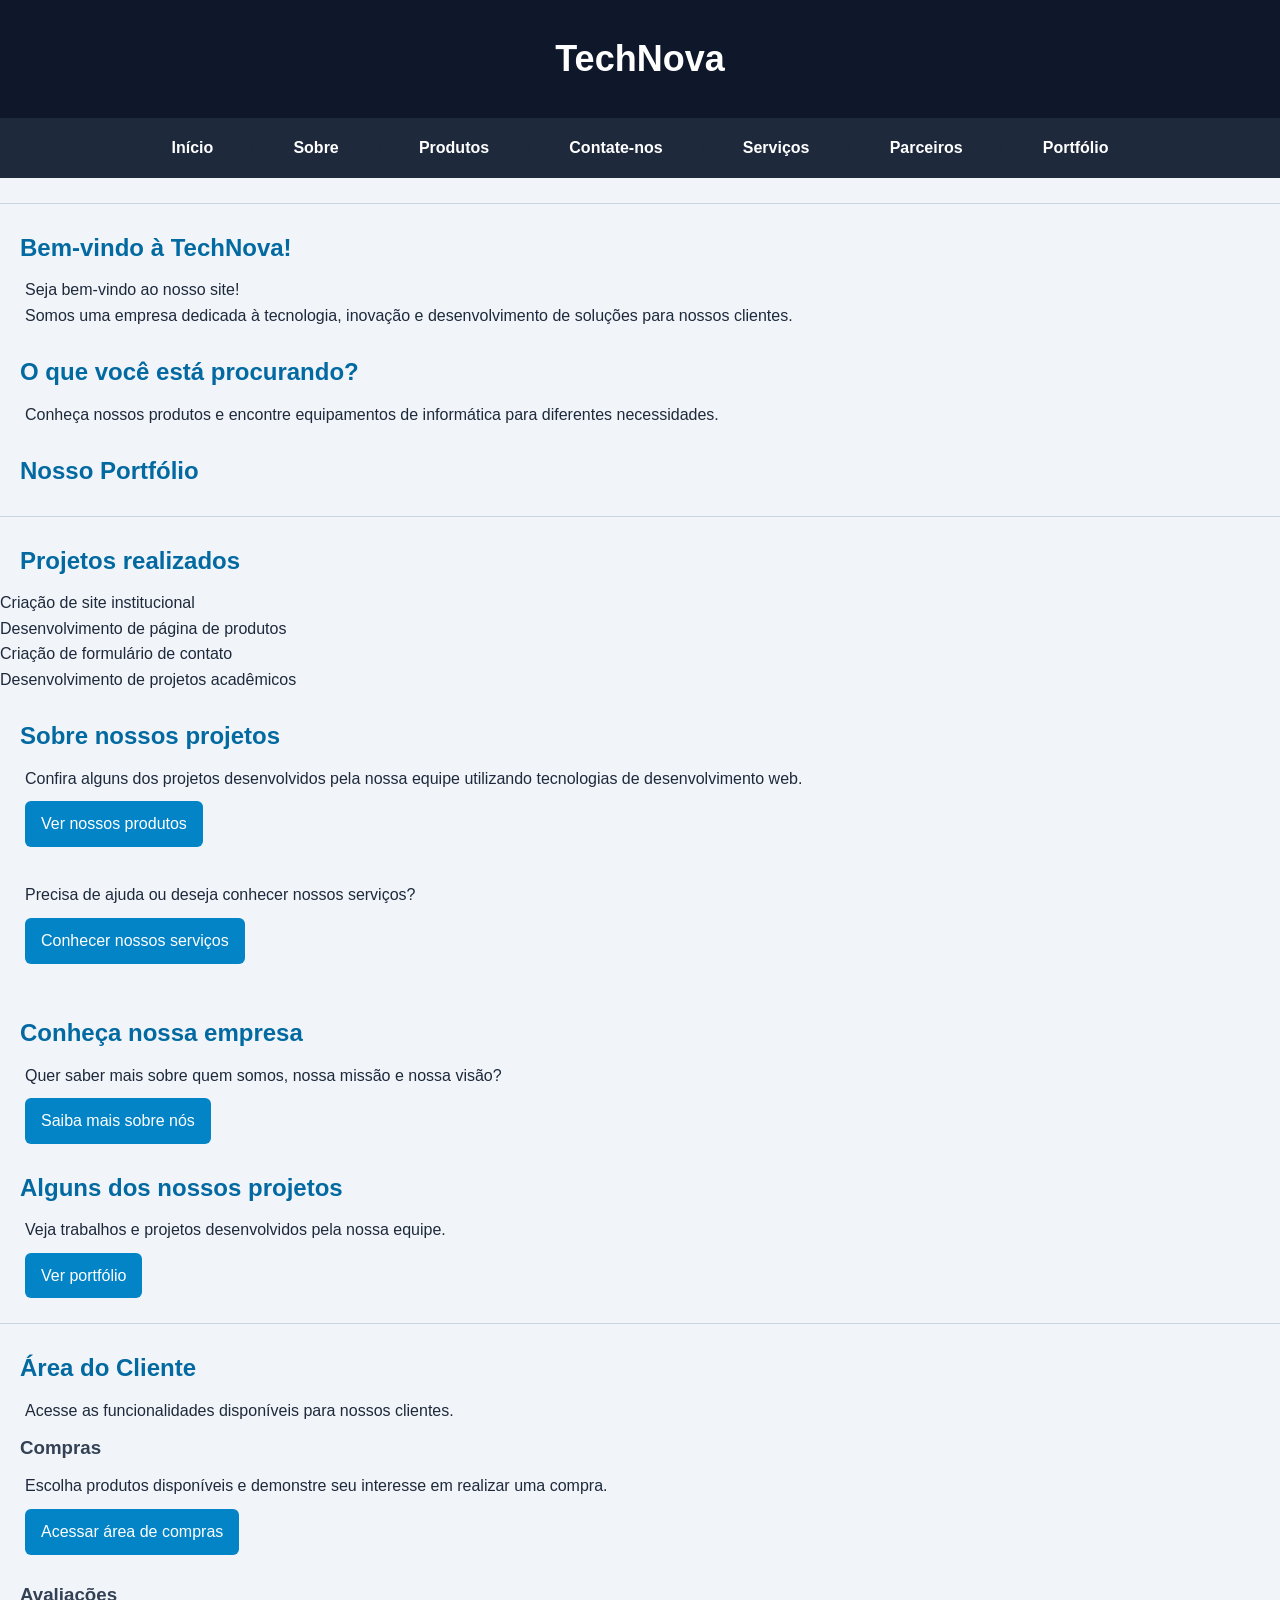
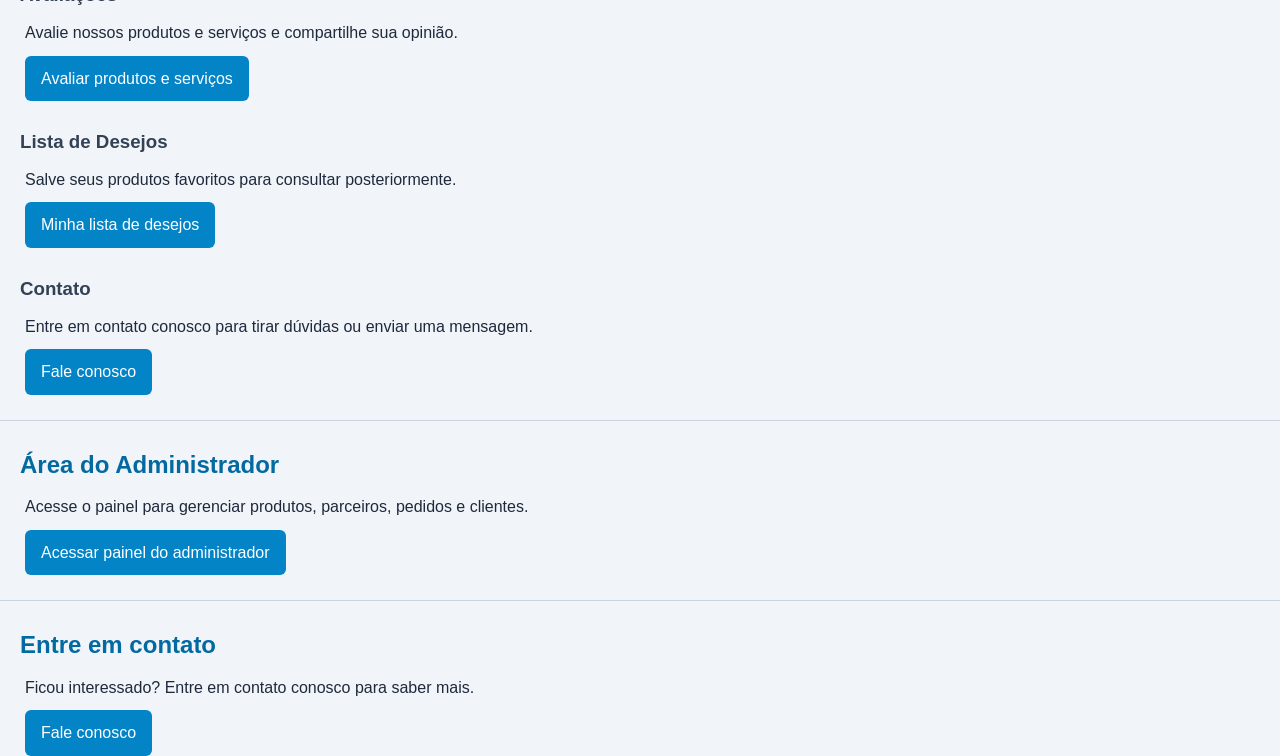
<file: index.html>
<!DOCTYPE html>
<html lang="pt-BR">

<head>
    <meta charset="UTF-8">
    <meta name="viewport" content="width=device-width, initial-scale=1.0">
    <title>TechNova</title>
<link rel="stylesheet" href="style.css">
     <style>
    body {
    font-family: Arial, sans-serif;
    background-color: #f1f5f9;
    color: #1e293b;
    margin: 0;
    line-height: 1.6;
}

h1 {
    background-color: #0f172a;
    color: white;
    text-align: center;
    padding: 30px;
    margin: 0;
    font-size: 36px;
}

nav {
    background-color: #1e293b;
    text-align: center;
    padding: 18px;
}

nav a {
    color: white;
    text-decoration: none;
    margin: 8px;
    font-weight: bold;
}

nav a:hover {
    color: #38bdf8;
}

h2 {
    color: #0369a1;
    margin: 25px 20px 10px;
}

h3 {
    color: #334155;
    margin-left: 20px;
}

p {
    margin: 10px 25px;
}

body > a {
    display: inline-block;
    background-color: #0284c7;
    color: white;
    text-decoration: none;
    padding: 10px 16px;
    margin-left: 25px;
    border-radius: 6px;
}

body > a:hover {
    background-color: #075985;
}


hr {
    border: none;
    border-top: 1px solid #cbd5e1;
    margin: 25px 0;
}
</style>
</head>

<body>

    <h1>TechNova</h1>

    <nav>
        <a href="index.html">Início</a> |
        <a href="sobre.html">Sobre</a> |
        <a href="produtos.html">Produtos</a> |
        <a href="contate-nos.html">Contate-nos</a> |
        <a href="serviços.html">Serviços</a> |
        <a href="parceiros.html">Parceiros</a> |
        <a href="portfólio.html">Portfólio</a>
    </nav>

    <hr>

    <h2>Bem-vindo à TechNova!</h2>

    <p>
        Seja bem-vindo ao nosso site!<br>
        Somos uma empresa dedicada à tecnologia, inovação e desenvolvimento
        de soluções para nossos clientes.
    </p>

    <h2>O que você está procurando?</h2>

    <p>
        Conheça nossos produtos e encontre equipamentos de informática
        para diferentes necessidades.
    </p>
<!DOCTYPE html>
<html lang="pt-BR">
<head>
    <meta charset="UTF-8">
    <meta name="viewport" content="width=device-width, initial-scale=1.0">
    <title>Portfólio</title>
</head>
<body>

    <h2>Nosso Portfólio</h2>


    <hr>

    <h2>Projetos realizados</h2>

    <ol>
        <li>Criação de site institucional</li>
        <li>Desenvolvimento de página de produtos</li>
        <li>Criação de formulário de contato</li>
        <li>Desenvolvimento de projetos acadêmicos</li>
    </ol>

    <h2>Sobre nossos projetos</h2>

    <p>Confira alguns dos projetos desenvolvidos pela nossa equipe utilizando tecnologias de desenvolvimento web.</p>

</body>
</html>
    <a href="produtos.html">Ver nossos produtos</a>

    <br><br>

    <p>
        Precisa de ajuda ou deseja conhecer nossos serviços?
    </p>

    <a href="serviços.html">Conhecer nossos serviços</a>

    <br><br>

    <h2>Conheça nossa empresa</h2>

    <p>
        Quer saber mais sobre quem somos, nossa missão e nossa visão?
    </p>

    <a href="sobre.html">Saiba mais sobre nós</a>

    <h2>Alguns dos nossos projetos</h2>

    <p>
        Veja trabalhos e projetos desenvolvidos pela nossa equipe.
    </p>

    <a href="portfólio.html">Ver portfólio</a>

    <hr>

    <h2>Área do Cliente</h2>

    <p>
        Acesse as funcionalidades disponíveis para nossos clientes.
    </p>

    <h3> Compras</h3>

    <p>
        Escolha produtos disponíveis e demonstre seu interesse em realizar
        uma compra.
    </p>

    <a href="compras.html">Acessar área de compras</a>

    <br><br>

    <h3> Avaliações</h3>

    <p>
        Avalie nossos produtos e serviços e compartilhe sua opinião.
    </p>

    <a href="avaliacoes.html">Avaliar produtos e serviços</a>

    <br><br>

    <h3> Lista de Desejos</h3>

    <p>
        Salve seus produtos favoritos para consultar posteriormente.
    </p>

    <a href="lista-desejos.html">Minha lista de desejos</a>

    <br><br>

    <h3> Contato</h3>

    <p>
        Entre em contato conosco para tirar dúvidas ou enviar uma mensagem.
    </p>

    <a href="contate-nos.html">Fale conosco</a>

    <hr>

    <h2>Área do Administrador</h2>

    <p>
        Acesse o painel para gerenciar produtos, parceiros, pedidos e clientes.
    </p>

    <a href="admin.html">Acessar painel do administrador</a>

    <hr>

    <h2>Entre em contato</h2>

    <p>
        Ficou interessado? Entre em contato conosco para saber mais.
    </p>

    <a href="contate-nos.html">Fale conosco</a>
    
       
</body>

</html>
</file>
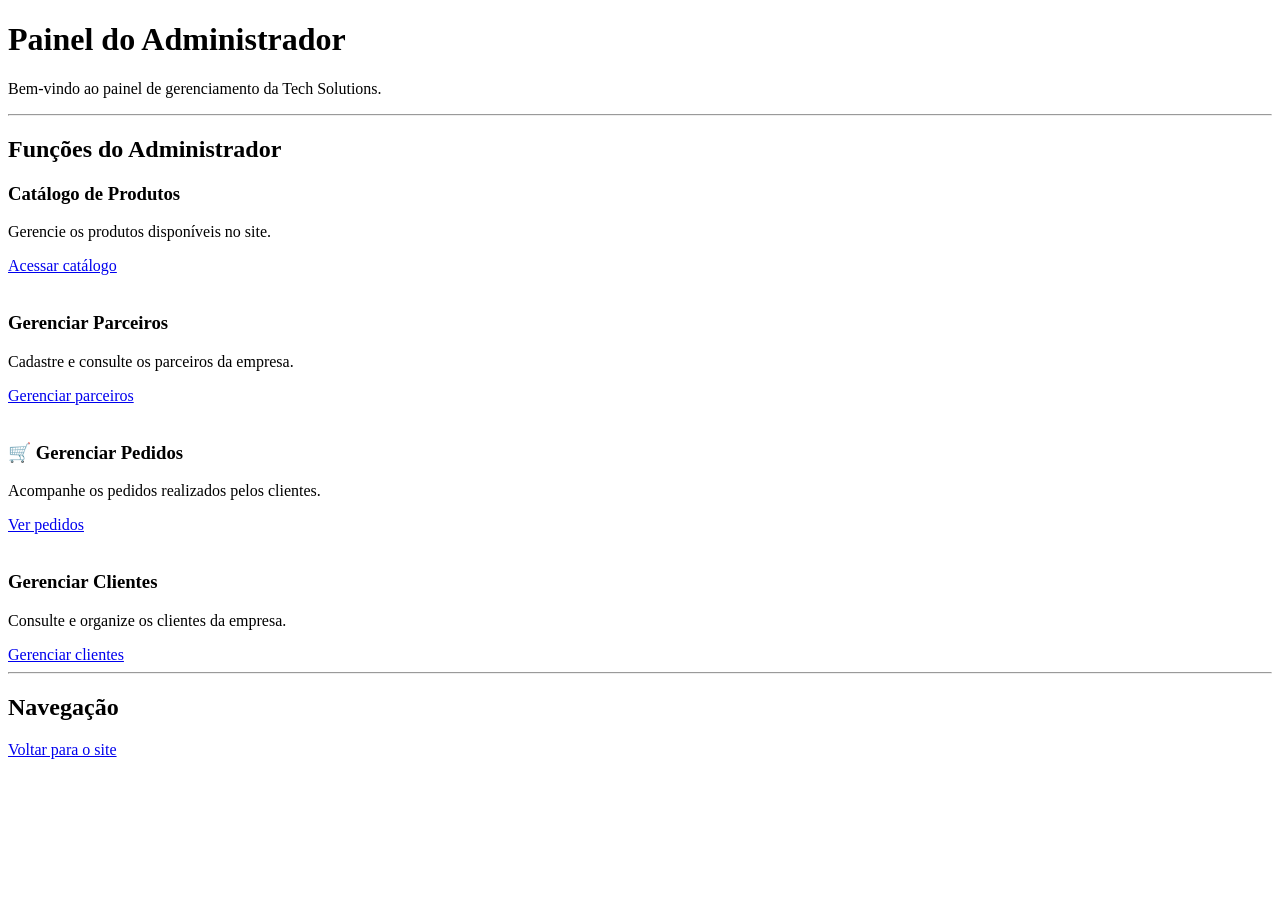
<file: admin.html>
<!DOCTYPE html>
<html lang="pt-BR">

<head>
    <meta charset="UTF-8">
    <meta name="viewport" content="width=device-width, initial-scale=1.0">
    <title>Painel do Administrador</title>
</head>

<body>

    <h1>Painel do Administrador</h1>

    <p>Bem-vindo ao painel de gerenciamento da Tech Solutions.</p>

    <hr>

    <h2>Funções do Administrador</h2>

    <h3> Catálogo de Produtos</h3>
    <p>Gerencie os produtos disponíveis no site.</p>
    <a href="catalogo.html">Acessar catálogo</a>

    <br><br>

    <h3> Gerenciar Parceiros</h3>
    <p>Cadastre e consulte os parceiros da empresa.</p>
    <a href="parceiros-admin.html">Gerenciar parceiros</a>

    <br><br>

    <h3>🛒 Gerenciar Pedidos</h3>
    <p>Acompanhe os pedidos realizados pelos clientes.</p>
    <a href="pedidos.html">Ver pedidos</a>

    <br><br>

    <h3>Gerenciar Clientes</h3>
    <p>Consulte e organize os clientes da empresa.</p>
    <a href="clientes.html">Gerenciar clientes</a>

    <hr>

    <h2>Navegação</h2>

    <a href="index.html">Voltar para o site</a>

</body>

</html>
</file>
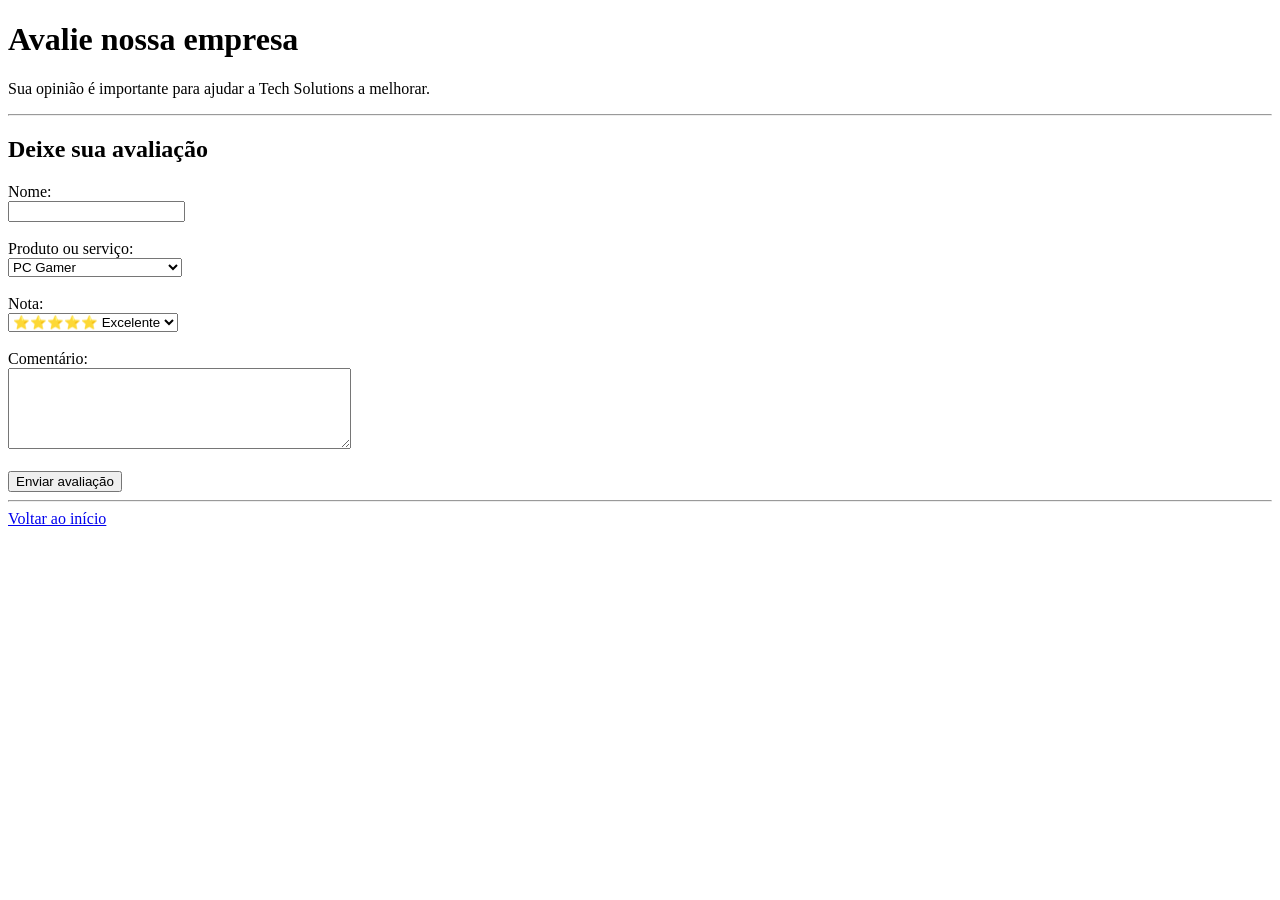
<file: avaliacoes.html>
<!DOCTYPE html>
<html lang="pt-BR">

<head>
    <meta charset="UTF-8">
    <meta name="viewport" content="width=device-width, initial-scale=1.0">
    <title>Avaliações</title>
</head>

<body>

    <h1>Avalie nossa empresa</h1>

    <p>
        Sua opinião é importante para ajudar a Tech Solutions a melhorar.
    </p>

    <hr>

    <h2>Deixe sua avaliação</h2>

    <form>

        <label for="nome">Nome:</label><br>
        <input type="text" id="nome" name="nome">

        <br><br>

        <label for="produto">Produto ou serviço:</label><br>

        <select id="produto" name="produto">

            <option value="pc">PC Gamer</option>
            <option value="notebook">Notebook</option>
            <option value="headset">Headset Gamer</option>
            <option value="site">Desenvolvimento de sites</option>
            <option value="suporte">Suporte técnico</option>

        </select>

        <br><br>

        <label for="nota">Nota:</label><br>

        <select id="nota" name="nota">

            <option value="5">⭐⭐⭐⭐⭐ Excelente</option>
            <option value="4">⭐⭐⭐⭐ Muito bom</option>
            <option value="3">⭐⭐⭐ Bom</option>
            <option value="2">⭐⭐ Regular</option>
            <option value="1">⭐ Ruim</option>

        </select>

        <br><br>

        <label for="comentario">Comentário:</label><br>

        <textarea id="comentario" name="comentario" rows="5" cols="40"></textarea>

        <br><br>

        <input type="submit" value="Enviar avaliação">

    </form>

    <hr>

    <a href="index.html">Voltar ao início</a>

</body>

</html>
</file>
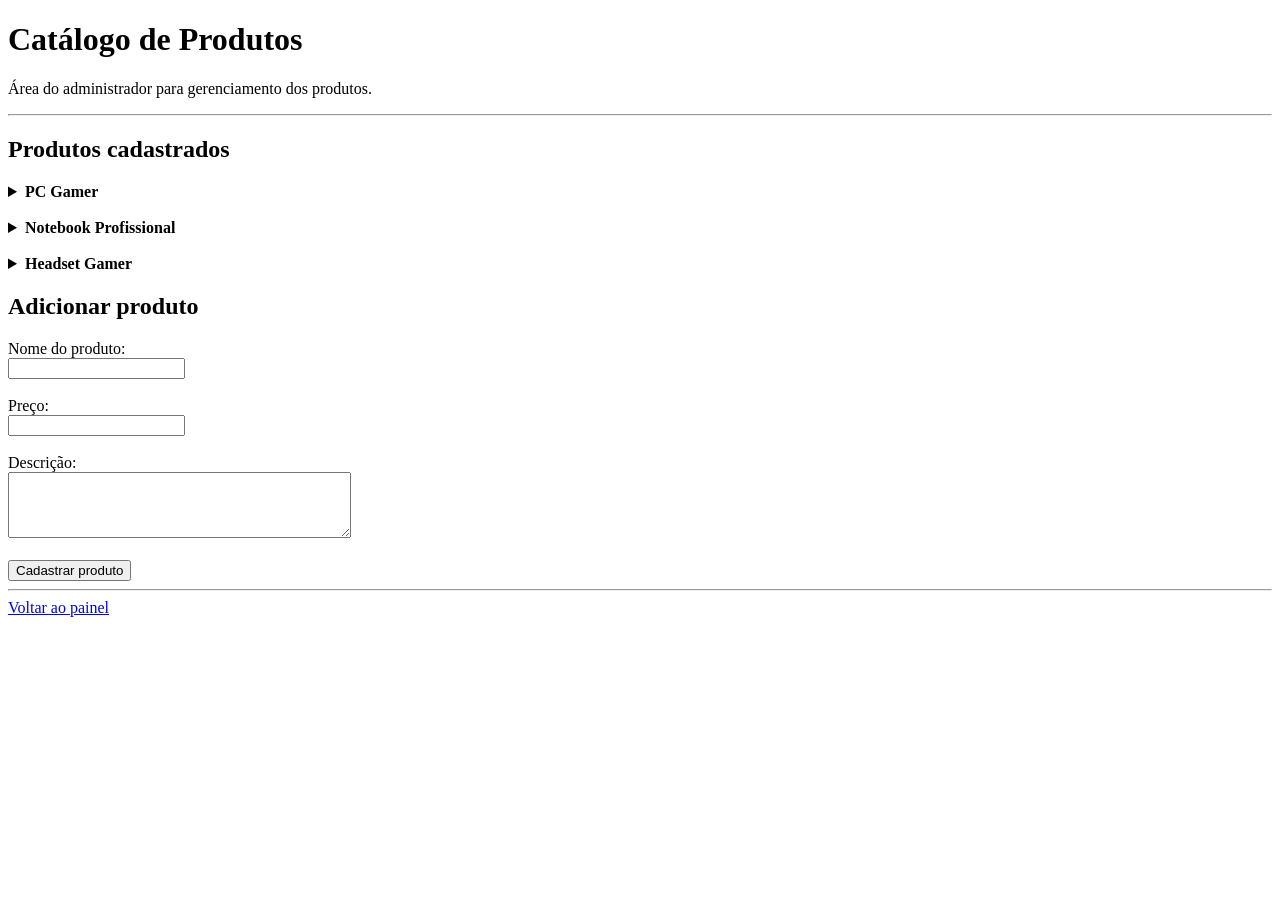
<file: catalogo.html>
<!DOCTYPE html>
<html lang="pt-BR">

<head>
    <meta charset="UTF-8">
    <meta name="viewport" content="width=device-width, initial-scale=1.0">
    <title>Catálogo de Produtos</title>
</head>

<body>

    <h1>Catálogo de Produtos</h1>

    <p>Área do administrador para gerenciamento dos produtos.</p>

    <hr>

    <h2>Produtos cadastrados</h2>

    <details>
        <summary><strong>PC Gamer</strong></summary>

        <p>Computador de alto desempenho para jogos e programas pesados.</p>

        <ul>
            <li>Ryzen 5</li>
            <li>16 GB de RAM</li>
            <li>512 GB SSD</li>
        </ul>

        <p><strong>Preço: R$ 3.999,00</strong></p>

        <button>Editar</button>
        <button>Remover</button>
    </details>

    <br>

    <details>
        <summary><strong>Notebook Profissional</strong></summary>

        <p>Notebook para estudos, trabalho e atividades profissionais.</p>

        <ul>
            <li>Intel Core i5</li>
            <li>8 GB de RAM</li>
            <li>512 GB SSD</li>
        </ul>

        <p><strong>Preço: R$ 2.999,00</strong></p>

        <button>Editar</button>
        <button>Remover</button>
    </details>

    <br>

    <details>
        <summary><strong>Headset Gamer</strong></summary>

        <p>Headset com microfone para jogos e chamadas.</p>

        <p><strong>Preço: R$ 149,90</strong></p>

        <button>Editar</button>
        <button>Remover</button>
    </details>

    <h2>Adicionar produto</h2>

    <form>

        <label for="produto">Nome do produto:</label><br>
        <input type="text" id="produto" name="produto">
        <br><br>

        <label for="preco">Preço:</label><br>
        <input type="number" id="preco" name="preco">
        <br><br>

        <label for="descricao">Descrição:</label><br>
        <textarea id="descricao" name="descricao" rows="4" cols="40"></textarea>
        <br><br>

        <input type="submit" value="Cadastrar produto">

    </form>

    <hr>

    <a href="admin.html">Voltar ao painel</a>

</body>

</html>
</file>
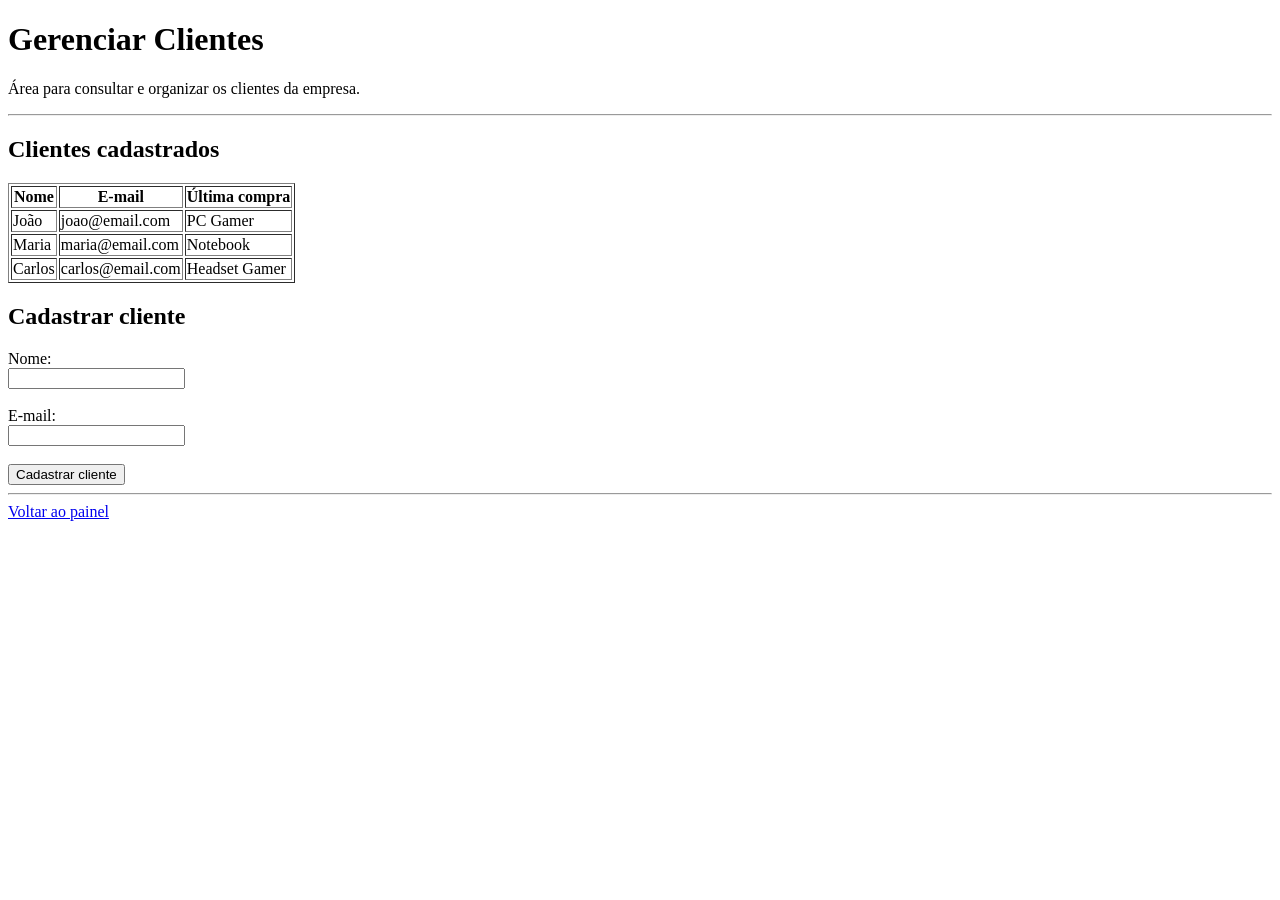
<file: clientes.html>
<!DOCTYPE html>
<html lang="pt-BR">

<head>
    <meta charset="UTF-8">
    <meta name="viewport" content="width=device-width, initial-scale=1.0">
    <title>Gerenciar Clientes</title>
</head>

<body>

    <h1>Gerenciar Clientes</h1>

    <p>Área para consultar e organizar os clientes da empresa.</p>

    <hr>

    <h2>Clientes cadastrados</h2>

    <table border="1">

        <tr>
            <th>Nome</th>
            <th>E-mail</th>
            <th>Última compra</th>
        </tr>

        <tr>
            <td>João</td>
            <td>joao@email.com</td>
            <td>PC Gamer</td>
        </tr>

        <tr>
            <td>Maria</td>
            <td>maria@email.com</td>
            <td>Notebook</td>
        </tr>

        <tr>
            <td>Carlos</td>
            <td>carlos@email.com</td>
            <td>Headset Gamer</td>
        </tr>

    </table>

    <h2>Cadastrar cliente</h2>

    <form>

        <label for="nome">Nome:</label><br>
        <input type="text" id="nome" name="nome">
        <br><br>

        <label for="email">E-mail:</label><br>
        <input type="email" id="email" name="email">
        <br><br>

        <input type="submit" value="Cadastrar cliente">

    </form>

    <hr>

    <a href="admin.html">Voltar ao painel</a>

</body>

</html>
</file>
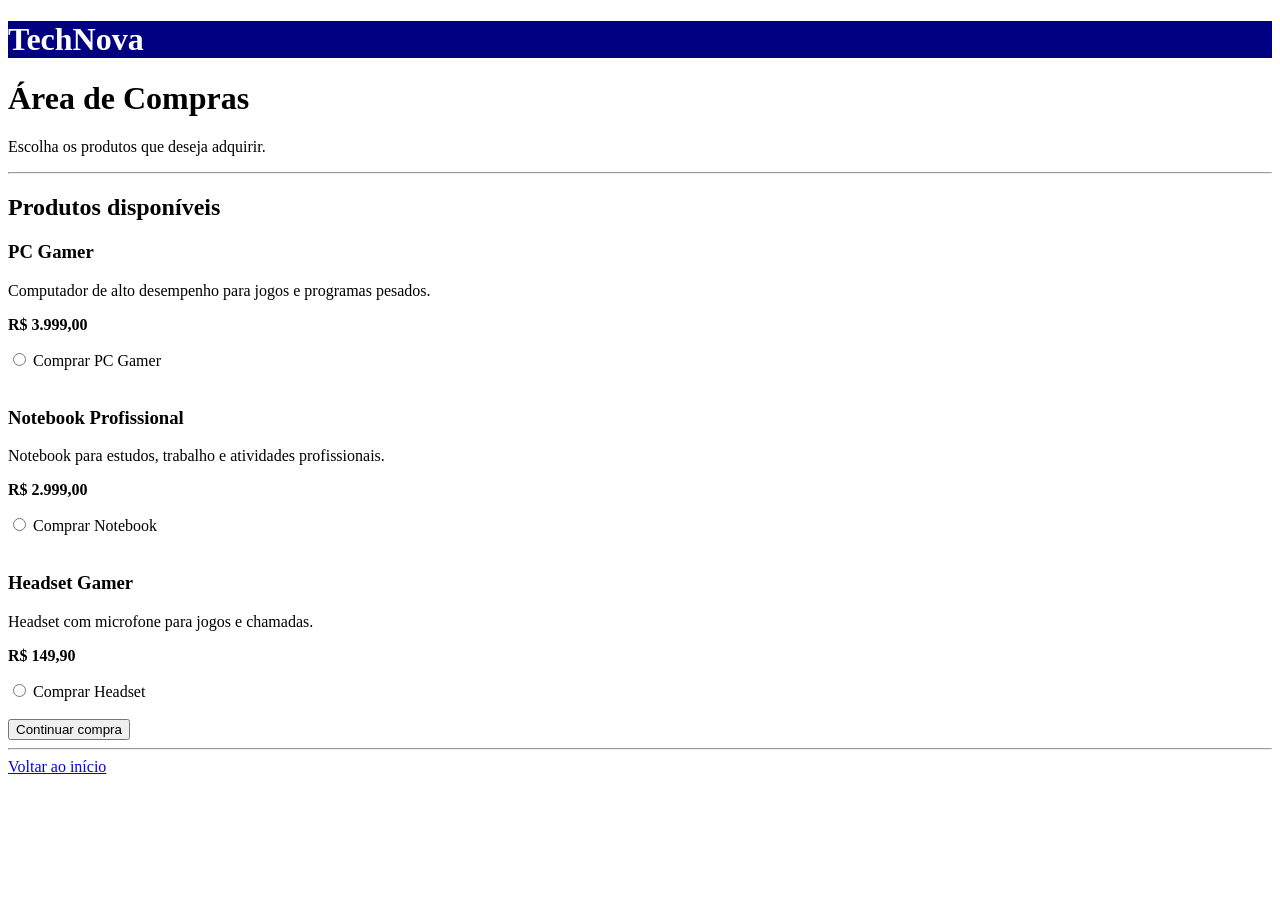
<file: compras.html>
<!DOCTYPE html>
<html lang="pt-BR">

<head>
    <meta charset="UTF-8">
    <meta name="viewport" content="width=device-width, initial-scale=1.0">
    <title>Compras</title><h1 style="background-color: navy; color: white;">
    TechNova
</h1>
</head>

<body>

    <h1>Área de Compras</h1>

    <p>Escolha os produtos que deseja adquirir.</p>

    <hr>

    <h2>Produtos disponíveis</h2>

    <form>

        <h3>PC Gamer</h3>

        <p>
            Computador de alto desempenho para jogos e programas pesados.
        </p>

        <p><strong>R$ 3.999,00</strong></p>

        <input type="radio" id="pc" name="produto" value="pc">
        <label for="pc">Comprar PC Gamer</label>

        <br><br>

        <h3>Notebook Profissional</h3>

        <p>
            Notebook para estudos, trabalho e atividades profissionais.
        </p>

        <p><strong>R$ 2.999,00</strong></p>

        <input type="radio" id="notebook" name="produto" value="notebook">
        <label for="notebook">Comprar Notebook</label>

        <br><br>

        <h3>Headset Gamer</h3>

        <p>
            Headset com microfone para jogos e chamadas.
        </p>

        <p><strong>R$ 149,90</strong></p>

        <input type="radio" id="headset" name="produto" value="headset">
        <label for="headset">Comprar Headset</label>

        <br><br>

        <input type="submit" value="Continuar compra">

    </form>

    <hr>

    <a href="index.html">Voltar ao início</a>

</body>

</html>
</file>
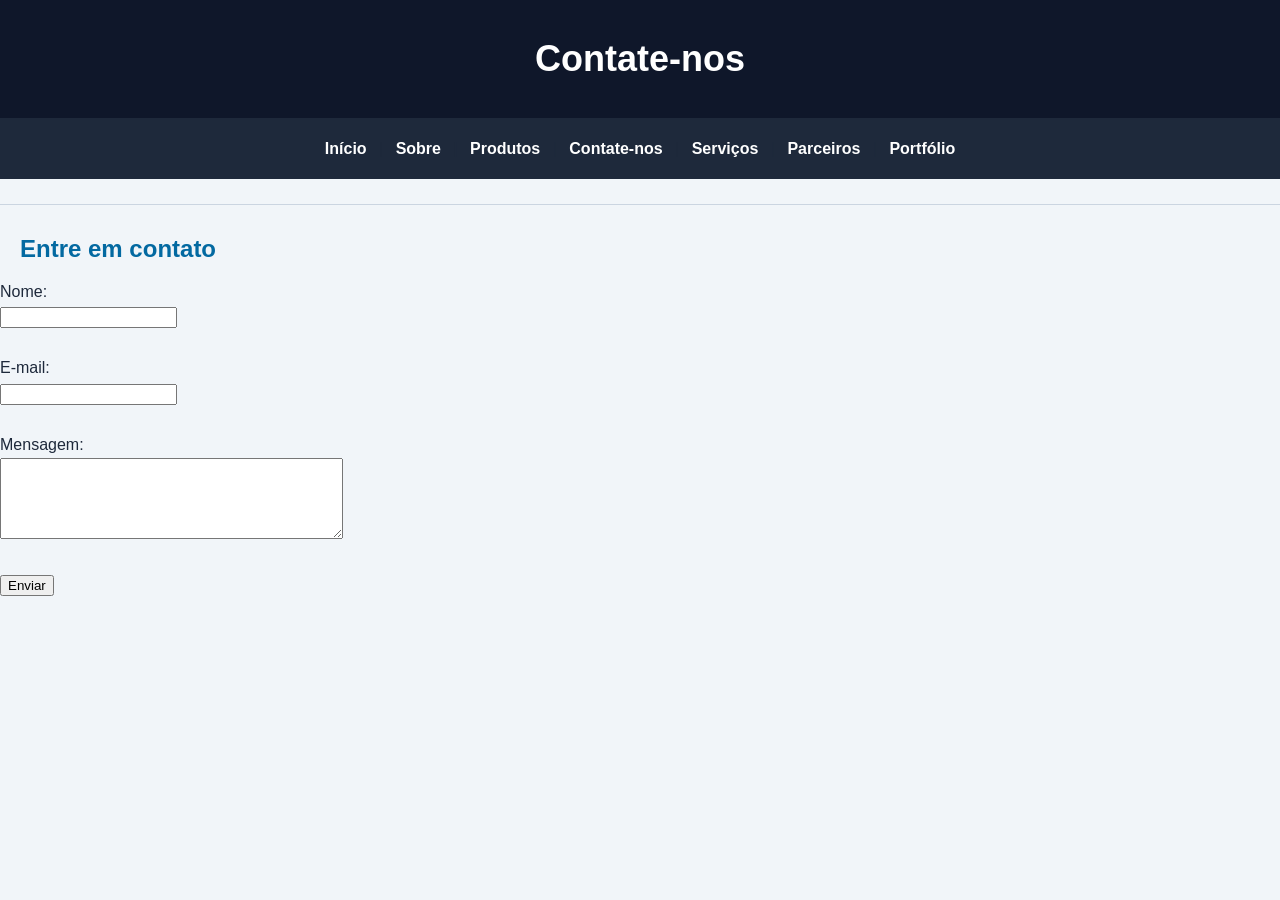
<file: contate-nos.html>
<!DOCTYPE html>
<html lang="pt-BR">
<head>
    <meta charset="UTF-8">
    <meta name="viewport" content="width=device-width, initial-scale=1.0">
    <title>Contate-nos</title>
       <style>
    body {
    font-family: Arial, sans-serif;
    background-color: #f1f5f9;
    color: #1e293b;
    margin: 0;
    line-height: 1.6;
}

h1 {
    background-color: #0f172a;
    color: white;
    text-align: center;
    padding: 30px;
    margin: 0;
    font-size: 36px;
}

nav {
    background-color: #1e293b;
    text-align: center;
    padding: 18px;
}

nav a {
    color: white;
    text-decoration: none;
    margin: 8px;
    font-weight: bold;
}

nav a:hover {
    color: #38bdf8;
}

h2 {
    color: #0369a1;
    margin: 25px 20px 10px;
}

h3 {
    color: #334155;
    margin-left: 20px;
}

p {
    margin: 10px 25px;
}

body > a {
    display: inline-block;
    background-color: #0284c7;
    color: white;
    text-decoration: none;
    padding: 10px 16px;
    margin-left: 25px;
    border-radius: 6px;
}

body > a:hover {
    background-color: #075985;
}


hr {
    border: none;
    border-top: 1px solid #cbd5e1;
    margin: 25px 0;
}
</style>
</head>
<body>

    <h1>Contate-nos</h1>

    <nav>
        <a href="index.html">Início</a> |
        <a href="sobre.html">Sobre</a> |
        <a href="produtos.html">Produtos</a> |
        <a href="contate-nos.html">Contate-nos</a> |
        <a href="serviços.html">Serviços</a> |
        <a href="parceiros.html">Parceiros</a> |
        <a href="portfólio.html">Portfólio</a>
    </nav>

    <hr>

    <h2>Entre em contato</h2>

    <form>
        <label for="nome">Nome:</label><br>
        <input type="text" id="nome" name="nome"><br><br>

        <label for="email">E-mail:</label><br>
        <input type="email" id="email" name="email"><br><br>

        <label for="mensagem">Mensagem:</label><br>
        <textarea id="mensagem" name="mensagem" rows="5" cols="40"></textarea><br><br>

        <input type="submit" value="Enviar">
    </form>

</body>
</html>
</file>
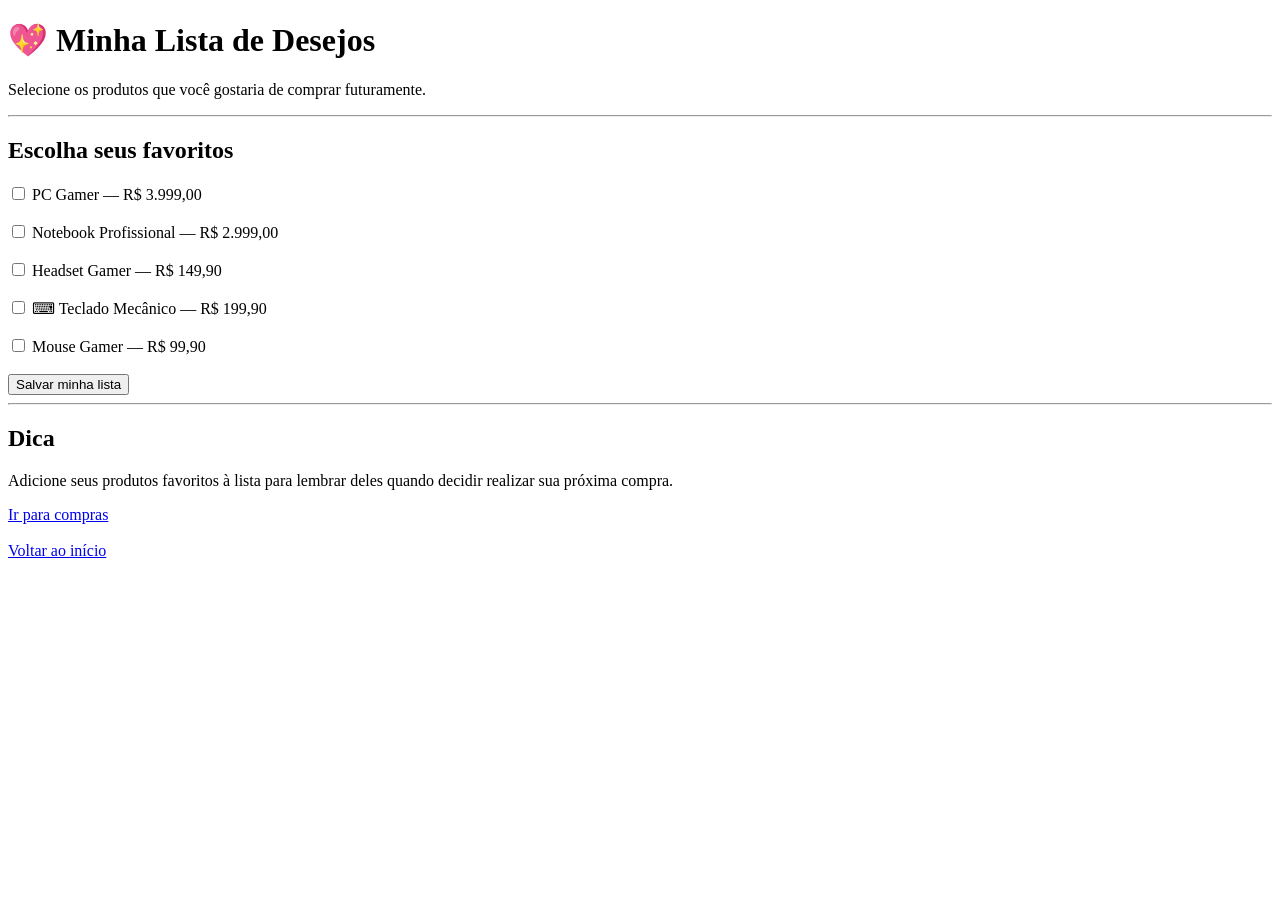
<file: lista-desejos.html>
<!DOCTYPE html>
<html lang="pt-BR">

<head>
    <meta charset="UTF-8">
    <meta name="viewport" content="width=device-width, initial-scale=1.0">
    <title>Lista de Desejos</title>
</head>

<body>

    <h1>💖 Minha Lista de Desejos</h1>

    <p>
        Selecione os produtos que você gostaria de comprar futuramente.
    </p>

    <hr>

    <h2>Escolha seus favoritos</h2>

    <form>

        <input type="checkbox" id="pc" name="produto" value="pc">
        <label for="pc"> PC Gamer — R$ 3.999,00</label>

        <br><br>

        <input type="checkbox" id="notebook" name="produto" value="notebook">
        <label for="notebook"> Notebook Profissional — R$ 2.999,00</label>

        <br><br>

        <input type="checkbox" id="headset" name="produto" value="headset">
        <label for="headset"> Headset Gamer — R$ 149,90</label>

        <br><br>

        <input type="checkbox" id="teclado" name="produto" value="teclado">
        <label for="teclado">⌨ Teclado Mecânico — R$ 199,90</label>

        <br><br>

        <input type="checkbox" id="mouse" name="produto" value="mouse">
        <label for="mouse"> Mouse Gamer — R$ 99,90</label>

        <br><br>

        <input type="submit" value="Salvar minha lista">

    </form>

    <hr>

    <h2> Dica</h2>

    <p>
        Adicione seus produtos favoritos à lista para lembrar deles
        quando decidir realizar sua próxima compra.
    </p>

    <a href="compras.html"> Ir para compras</a>

    <br><br>

    <a href="index.html">Voltar ao início</a>

</body>

</html>
</file>
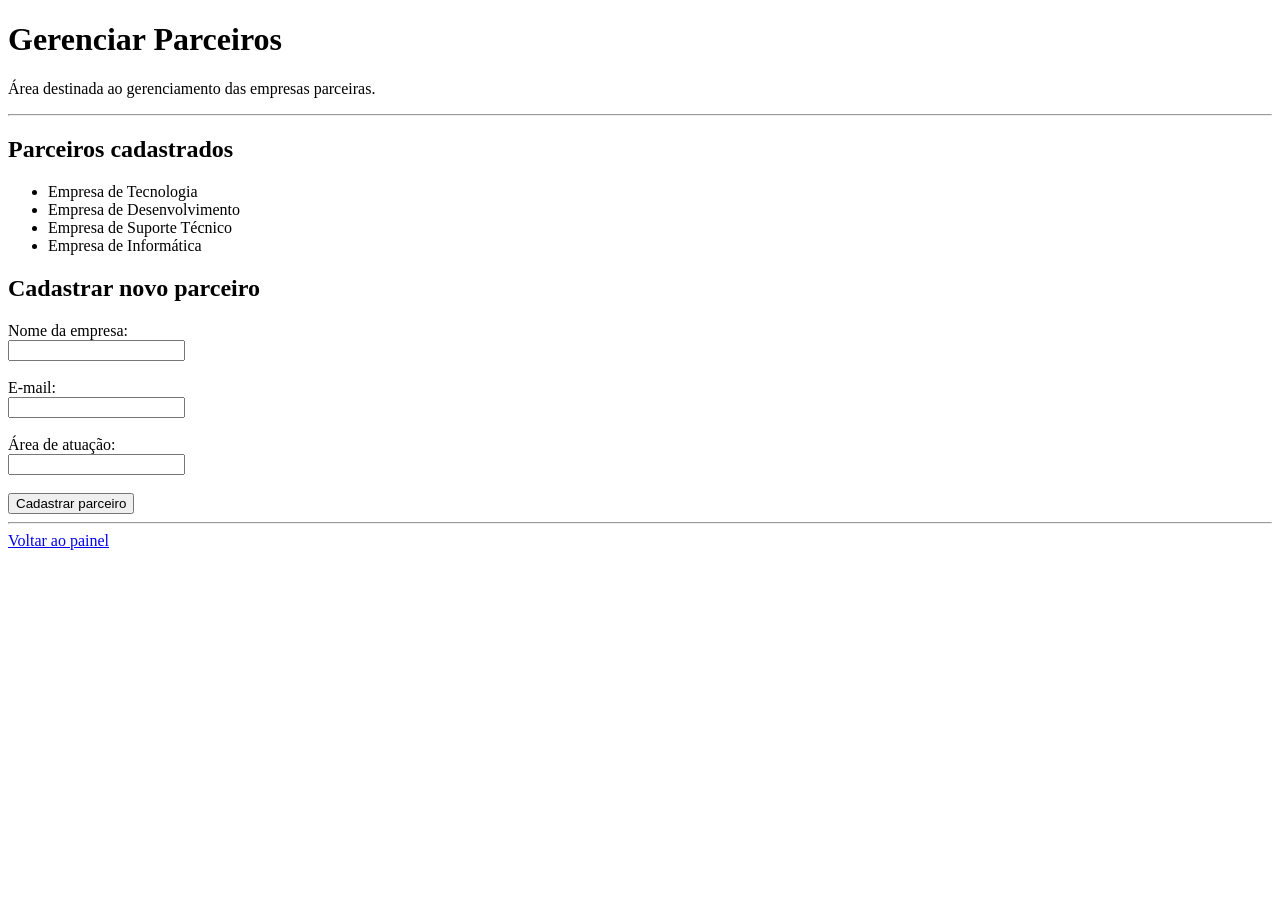
<file: parceiros-admin.html>
<!DOCTYPE html>
<html lang="pt-BR">

<head>
    <meta charset="UTF-8">
    <meta name="viewport" content="width=device-width, initial-scale=1.0">
    <title>Gerenciar Parceiros</title>
</head>

<body>

    <h1>Gerenciar Parceiros</h1>

    <p>Área destinada ao gerenciamento das empresas parceiras.</p>

    <hr>

    <h2>Parceiros cadastrados</h2>

    <ul>
        <li>Empresa de Tecnologia</li>
        <li>Empresa de Desenvolvimento</li>
        <li>Empresa de Suporte Técnico</li>
        <li>Empresa de Informática</li>
    </ul>

    <h2>Cadastrar novo parceiro</h2>

    <form>

        <label for="empresa">Nome da empresa:</label><br>
        <input type="text" id="empresa" name="empresa">
        <br><br>

        <label for="email">E-mail:</label><br>
        <input type="email" id="email" name="email">
        <br><br>

        <label for="tipo">Área de atuação:</label><br>
        <input type="text" id="tipo" name="tipo">
        <br><br>

        <input type="submit" value="Cadastrar parceiro">

    </form>

    <hr>

    <a href="admin.html">Voltar ao painel</a>

</body>

</html>
</file>
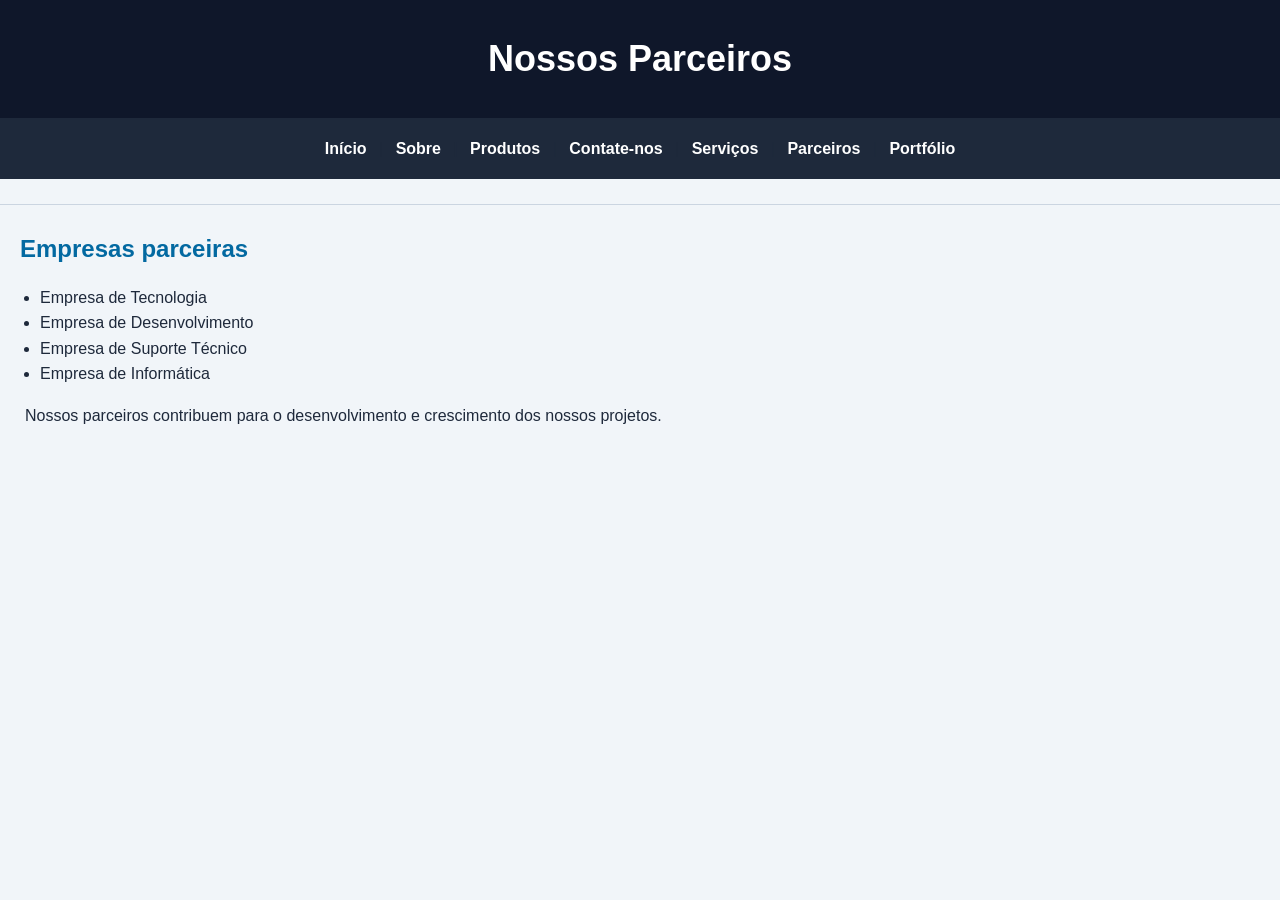
<file: parceiros.html>
<!DOCTYPE html>
<html lang="pt-BR">
<head>
    <meta charset="UTF-8">
    <meta name="viewport" content="width=device-width, initial-scale=1.0">
    <title>Parceiros</title>
       <style>
    body {
    font-family: Arial, sans-serif;
    background-color: #f1f5f9;
    color: #1e293b;
    margin: 0;
    line-height: 1.6;
}

h1 {
    background-color: #0f172a;
    color: white;
    text-align: center;
    padding: 30px;
    margin: 0;
    font-size: 36px;
}

nav {
    background-color: #1e293b;
    text-align: center;
    padding: 18px;
}

nav a {
    color: white;
    text-decoration: none;
    margin: 8px;
    font-weight: bold;
}

nav a:hover {
    color: #38bdf8;
}

h2 {
    color: #0369a1;
    margin: 25px 20px 10px;
}

h3 {
    color: #334155;
    margin-left: 20px;
}

p {
    margin: 10px 25px;
}

body > a {
    display: inline-block;
    background-color: #0284c7;
    color: white;
    text-decoration: none;
    padding: 10px 16px;
    margin-left: 25px;
    border-radius: 6px;
}

body > a:hover {
    background-color: #075985;
}


hr {
    border: none;
    border-top: 1px solid #cbd5e1;
    margin: 25px 0;
}
</style>
</head>
<body>

    <h1>Nossos Parceiros</h1>

    <nav>
        <a href="index.html">Início</a> |
        <a href="sobre.html">Sobre</a> |
        <a href="produtos.html">Produtos</a> |
        <a href="contate-nos.html">Contate-nos</a> |
        <a href="serviços.html">Serviços</a> |
        <a href="parceiros.html">Parceiros</a> |
        <a href="portfólio.html">Portfólio</a>
    </nav>

    <hr>

    <h2>Empresas parceiras</h2>

    <ul>
        <li>Empresa de Tecnologia</li>
        <li>Empresa de Desenvolvimento</li>
        <li>Empresa de Suporte Técnico</li>
        <li>Empresa de Informática</li>
    </ul>

    <p>Nossos parceiros contribuem para o desenvolvimento e crescimento dos nossos projetos.</p>

</body>
</html>
</file>
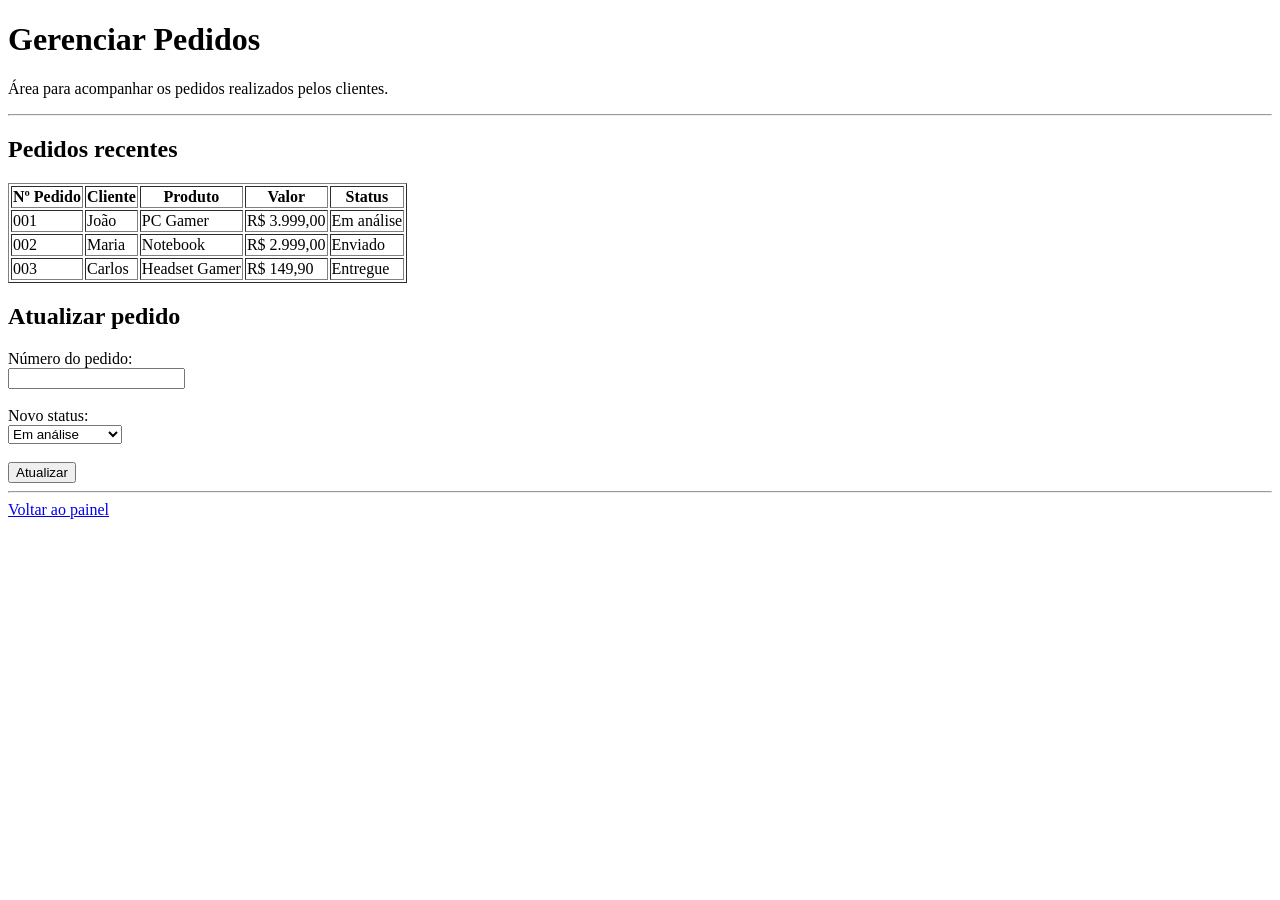
<file: pedidos.html>
<!DOCTYPE html>
<html lang="pt-BR">

<head>
    <meta charset="UTF-8">
    <meta name="viewport" content="width=device-width, initial-scale=1.0">
    <title>Gerenciar Pedidos</title>
</head>

<body>

    <h1>Gerenciar Pedidos</h1>

    <p>Área para acompanhar os pedidos realizados pelos clientes.</p>

    <hr>

    <h2>Pedidos recentes</h2>

    <table border="1">

        <tr>
            <th>Nº Pedido</th>
            <th>Cliente</th>
            <th>Produto</th>
            <th>Valor</th>
            <th>Status</th>
        </tr>

        <tr>
            <td>001</td>
            <td>João</td>
            <td>PC Gamer</td>
            <td>R$ 3.999,00</td>
            <td>Em análise</td>
        </tr>

        <tr>
            <td>002</td>
            <td>Maria</td>
            <td>Notebook</td>
            <td>R$ 2.999,00</td>
            <td>Enviado</td>
        </tr>

        <tr>
            <td>003</td>
            <td>Carlos</td>
            <td>Headset Gamer</td>
            <td>R$ 149,90</td>
            <td>Entregue</td>
        </tr>

    </table>

    <h2>Atualizar pedido</h2>

    <form>

        <label for="pedido">Número do pedido:</label><br>
        <input type="number" id="pedido" name="pedido">
        <br><br>

        <label for="status">Novo status:</label><br>

        <select id="status" name="status">
            <option value="analise">Em análise</option>
            <option value="preparacao">Em preparação</option>
            <option value="enviado">Enviado</option>
            <option value="entregue">Entregue</option>
            <option value="cancelado">Cancelado</option>
        </select>

        <br><br>

        <input type="submit" value="Atualizar">

    </form>

    <hr>

    <a href="admin.html">Voltar ao painel</a>

</body>

</html>
</file>
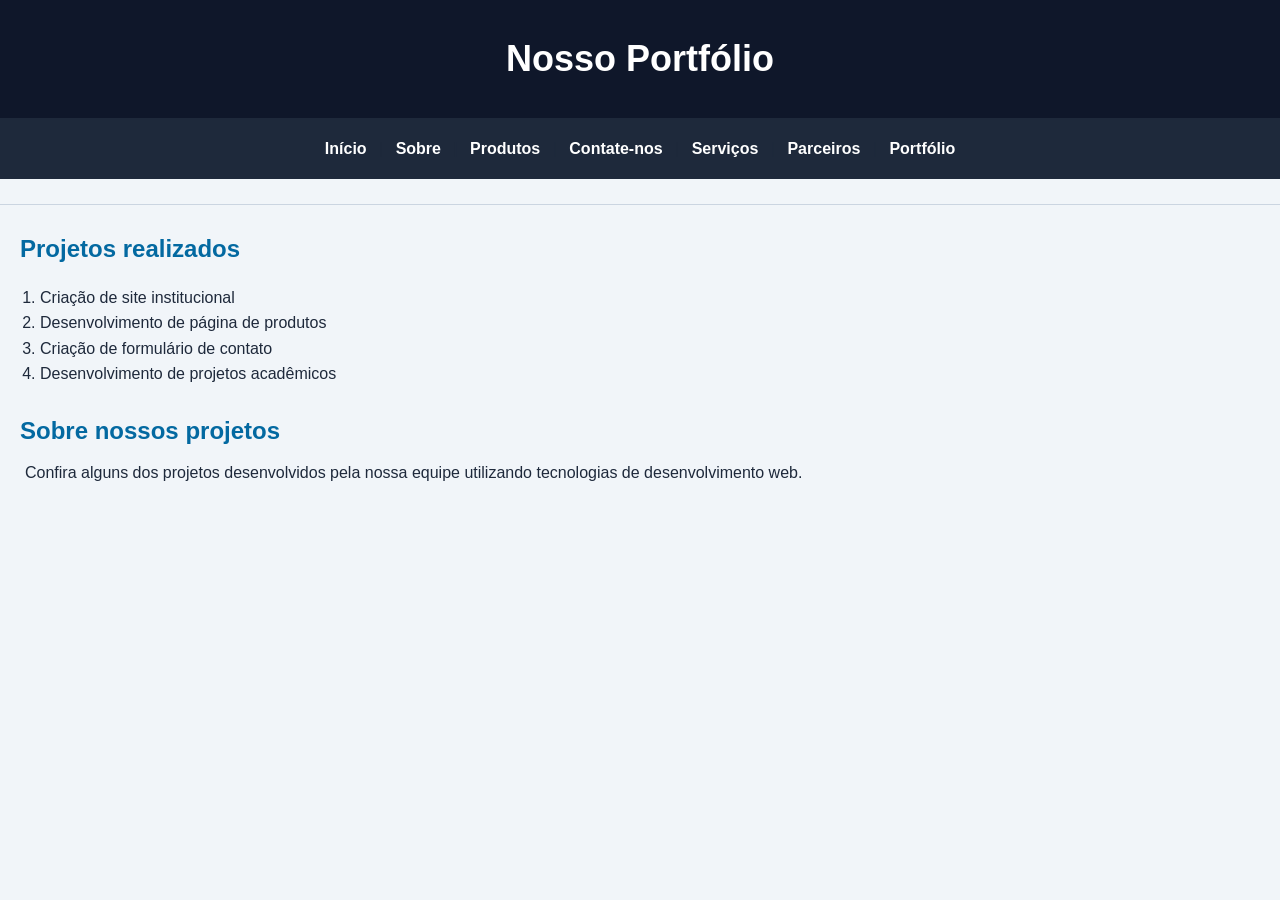
<file: portfólio.html>
<!DOCTYPE html>
<html lang="pt-BR">
<head>
    <meta charset="UTF-8">
    <meta name="viewport" content="width=device-width, initial-scale=1.0">
    <title>Portfólio</title>
        <style>
    body {
    font-family: Arial, sans-serif;
    background-color: #f1f5f9;
    color: #1e293b;
    margin: 0;
    line-height: 1.6;
}

h1 {
    background-color: #0f172a;
    color: white;
    text-align: center;
    padding: 30px;
    margin: 0;
    font-size: 36px;
}

nav {
    background-color: #1e293b;
    text-align: center;
    padding: 18px;
}

nav a {
    color: white;
    text-decoration: none;
    margin: 8px;
    font-weight: bold;
}

nav a:hover {
    color: #38bdf8;
}

h2 {
    color: #0369a1;
    margin: 25px 20px 10px;
}

h3 {
    color: #334155;
    margin-left: 20px;
}

p {
    margin: 10px 25px;
}

body > a {
    display: inline-block;
    background-color: #0284c7;
    color: white;
    text-decoration: none;
    padding: 10px 16px;
    margin-left: 25px;
    border-radius: 6px;
}

body > a:hover {
    background-color: #075985;
}


hr {
    border: none;
    border-top: 1px solid #cbd5e1;
    margin: 25px 0;
}
</style>
</head>
<body>

    <h1>Nosso Portfólio</h1>

    <nav>
        <a href="index.html">Início</a> |
        <a href="sobre.html">Sobre</a> |
        <a href="produtos.html">Produtos</a> |
        <a href="contate-nos.html">Contate-nos</a> |
        <a href="serviços.html">Serviços</a> |
        <a href="parceiros.html">Parceiros</a> |
        <a href="portfólio.html">Portfólio</a>
    </nav>

    <hr>

    <h2>Projetos realizados</h2>

    <ol>
        <li>Criação de site institucional</li>
        <li>Desenvolvimento de página de produtos</li>
        <li>Criação de formulário de contato</li>
        <li>Desenvolvimento de projetos acadêmicos</li>
    </ol>

    <h2>Sobre nossos projetos</h2>

    <p>Confira alguns dos projetos desenvolvidos pela nossa equipe utilizando tecnologias de desenvolvimento web.</p>

</body>
</html>
</file>
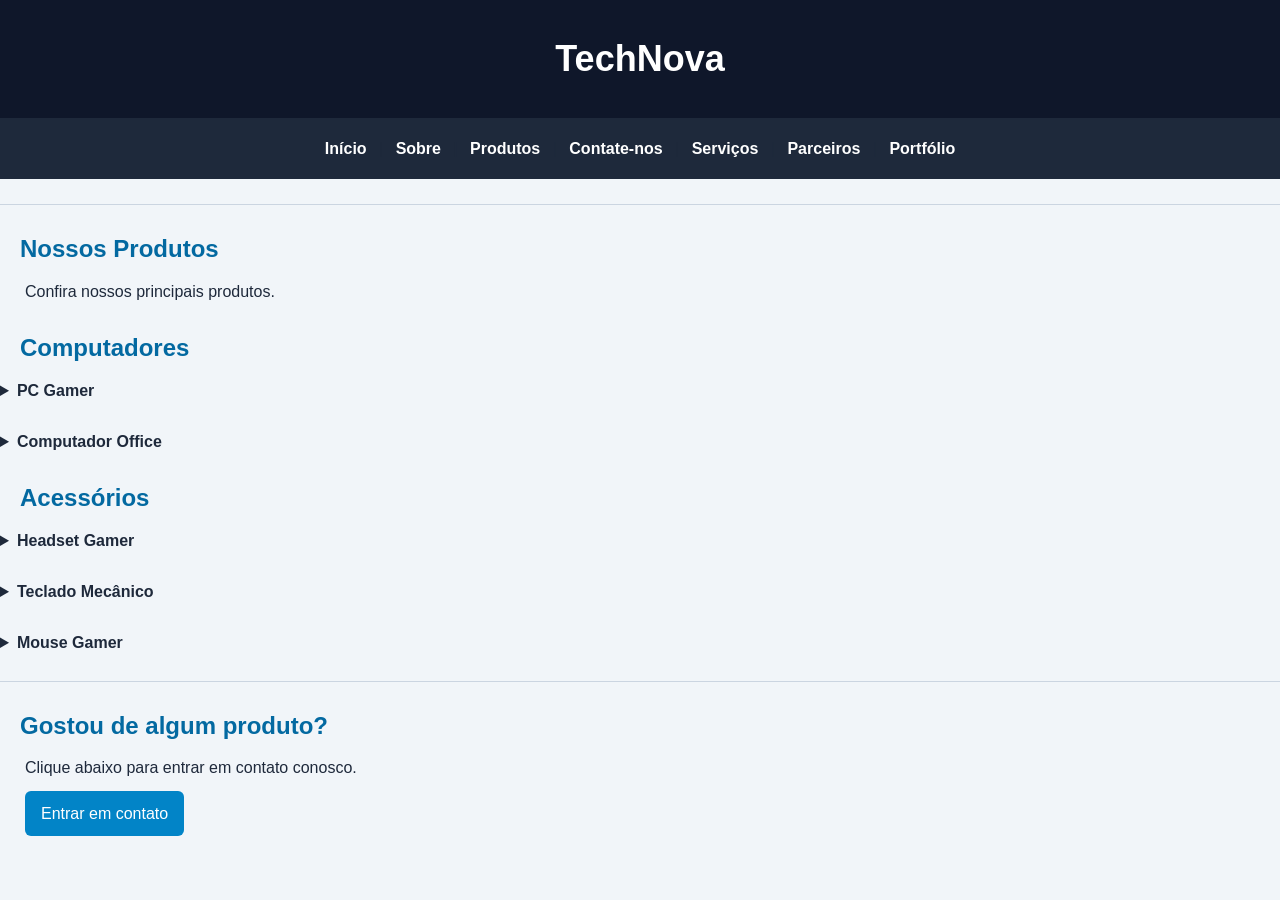
<file: produtos.html>
<!DOCTYPE html>
<html lang="pt-BR">

<head>
    <meta charset="UTF-8">
    <meta name="viewport" content="width=device-width, initial-scale=1.0">
    <title>Produtos</title>
        <style>
    body {
    font-family: Arial, sans-serif;
    background-color: #f1f5f9;
    color: #1e293b;
    margin: 0;
    line-height: 1.6;
}

h1 {
    background-color: #0f172a;
    color: white;
    text-align: center;
    padding: 30px;
    margin: 0;
    font-size: 36px;
}

nav {
    background-color: #1e293b;
    text-align: center;
    padding: 18px;
}

nav a {
    color: white;
    text-decoration: none;
    margin: 8px;
    font-weight: bold;
}

nav a:hover {
    color: #38bdf8;
}

h2 {
    color: #0369a1;
    margin: 25px 20px 10px;
}

h3 {
    color: #334155;
    margin-left: 20px;
}

p {
    margin: 10px 25px;
}

body > a {
    display: inline-block;
    background-color: #0284c7;
    color: white;
    text-decoration: none;
    padding: 10px 16px;
    margin-left: 25px;
    border-radius: 6px;
}

body > a:hover {
    background-color: #075985;
}


hr {
    border: none;
    border-top: 1px solid #cbd5e1;
    margin: 25px 0;
}
</style>
</head>

<body>

    <h1>TechNova </h1>

    <nav>
        <a href="index.html">Início</a> |
        <a href="sobre.html">Sobre</a> |
        <a href="produtos.html">Produtos</a> |
        <a href="contate-nos.html">Contate-nos</a> |
        <a href="serviços.html">Serviços</a> |
        <a href="parceiros.html">Parceiros</a> |
        <a href="portfólio.html">Portfólio</a>
    </nav>

    <hr>
    <h2>Nossos Produtos</h2>

    <p>Confira nossos principais produtos.</p>

    <h2>Computadores</h2>

    <details>
        <summary><strong>PC Gamer</strong></summary>

        <p>
            Computador de alto desempenho para jogos e programas pesados.
        </p>

        <ul>
            <li>Processador: Ryzen 5</li>
            <li>Memória RAM: 16 GB</li>
            <li>Armazenamento: 512 GB SSD</li>
            <img src="pc gamer.jpg" alt="Imagem da TechNova"> 
            
        </ul>

        <p><strong>Preço: R$ 3.999,00</strong></p>


        <a href="contate-nos.html">Tenho interesse</a>
    </details>

    <br>

    <details>
        <summary><strong>Computador Office</strong></summary>

        <p>
            Ideal para estudos, trabalhos e atividades do dia a dia.
        </p>

        <ul>
            <li>Processador: Intel Core i3</li>
            <li>Memória RAM: 8 GB</li>
            <li>Armazenamento: 256 GB SSD</li>
            <img src="computador.jpg" alt="Imagem da TechNova"> 

        </ul>

        <p><strong>Preço: R$ 2.199,00</strong></p>

        <a href="contate-nos.html">Tenho interesse</a>
    </details>

    <h2> Acessórios</h2>

    <details>
        <summary><strong>Headset Gamer</strong></summary>

        <p>
            Headset com microfone para jogos, chamadas e reuniões.
            <img src="headset.jpg" alt="Imagem da TechNova"> 

        </ul>

        </p>

        <p><strong>Preço: R$ 149,90</strong></p>

        <a href="contate-nos.html">Tenho interesse</a>
    </details>

    <br>

    <details>
        <summary><strong>Teclado Mecânico</strong></summary>

        <p>
            Teclado confortável e resistente para estudos, trabalho e jogos.
            <img src="teclado.jpg" alt="Imagem da TechNova"> 

            </ul>

        </p>

        <p><strong>Preço: R$ 199,90</strong></p>

        <a href="contate-nos.html">Tenho interesse</a>
    </details>

    <br>

    <details>
        <summary><strong>Mouse Gamer</strong></summary>

        <p>
            Mouse com precisão e conforto para diferentes atividades.
            <img src="mouse gamer.jpg" alt="Imagem da TechNova">
            
        </ul>
            
        </p>

        <p><strong>Preço: R$ 99,90</strong></p>

        <a href="contate-nos.html">Tenho interesse</a>
    </details>

    <hr>

    <h2>Gostou de algum produto?</h2>

    <p>
        Clique abaixo para entrar em contato conosco.
    </p>

    <a href="contate-nos.html"> Entrar em contato</a>

</body>

</html>
</file>
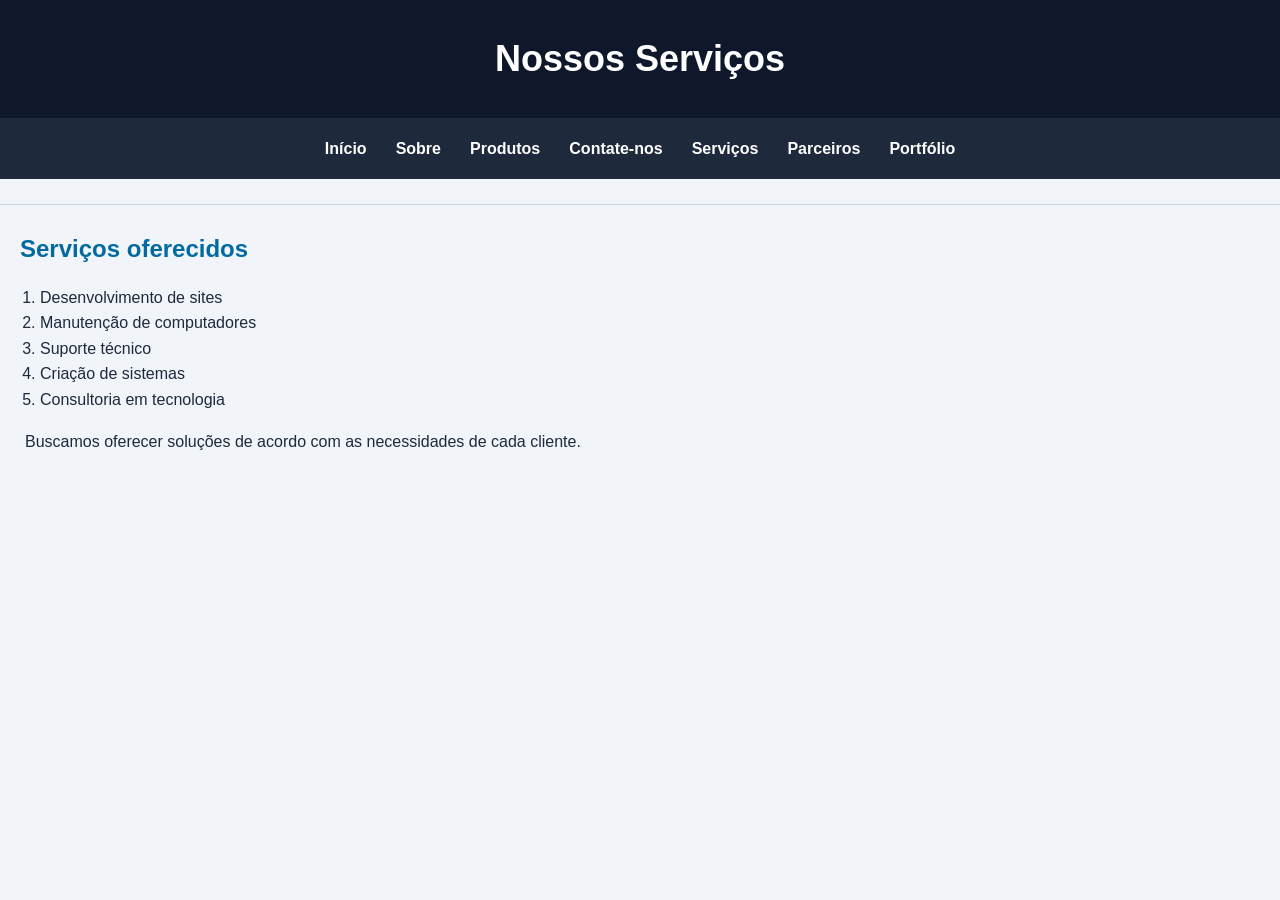
<file: serviços.html>
<!DOCTYPE html>
<html lang="pt-BR">
<head>
    <meta charset="UTF-8">
    <meta name="viewport" content="width=device-width, initial-scale=1.0">
    <title>Serviços</title>
        <style>
    body {
    font-family: Arial, sans-serif;
    background-color: #f1f5f9;
    color: #1e293b;
    margin: 0;
    line-height: 1.6;
}

h1 {
    background-color: #0f172a;
    color: white;
    text-align: center;
    padding: 30px;
    margin: 0;
    font-size: 36px;
}

nav {
    background-color: #1e293b;
    text-align: center;
    padding: 18px;
}

nav a {
    color: white;
    text-decoration: none;
    margin: 8px;
    font-weight: bold;
}

nav a:hover {
    color: #38bdf8;
}

h2 {
    color: #0369a1;
    margin: 25px 20px 10px;
}

h3 {
    color: #334155;
    margin-left: 20px;
}

p {
    margin: 10px 25px;
}

body > a {
    display: inline-block;
    background-color: #0284c7;
    color: white;
    text-decoration: none;
    padding: 10px 16px;
    margin-left: 25px;
    border-radius: 6px;
}

body > a:hover {
    background-color: #075985;
}


hr {
    border: none;
    border-top: 1px solid #cbd5e1;
    margin: 25px 0;
}
</style>
</head>
<body>

    <h1>Nossos Serviços</h1>

    <nav>
        <a href="index.html">Início</a> |
        <a href="sobre.html">Sobre</a> |
        <a href="produtos.html">Produtos</a> |
        <a href="contate-nos.html">Contate-nos</a> |
        <a href="serviços.html">Serviços</a> |
        <a href="parceiros.html">Parceiros</a> |
        <a href="portfólio.html">Portfólio</a>
    </nav>

    <hr>

    <h2>Serviços oferecidos</h2>

    <ol>
        <li>Desenvolvimento de sites</li>
        <li>Manutenção de computadores</li>
        <li>Suporte técnico</li>
        <li>Criação de sistemas</li>
        <li>Consultoria em tecnologia</li>
    </ol>

    <p>Buscamos oferecer soluções de acordo com as necessidades de cada cliente.</p>

</body>
</html>
</file>
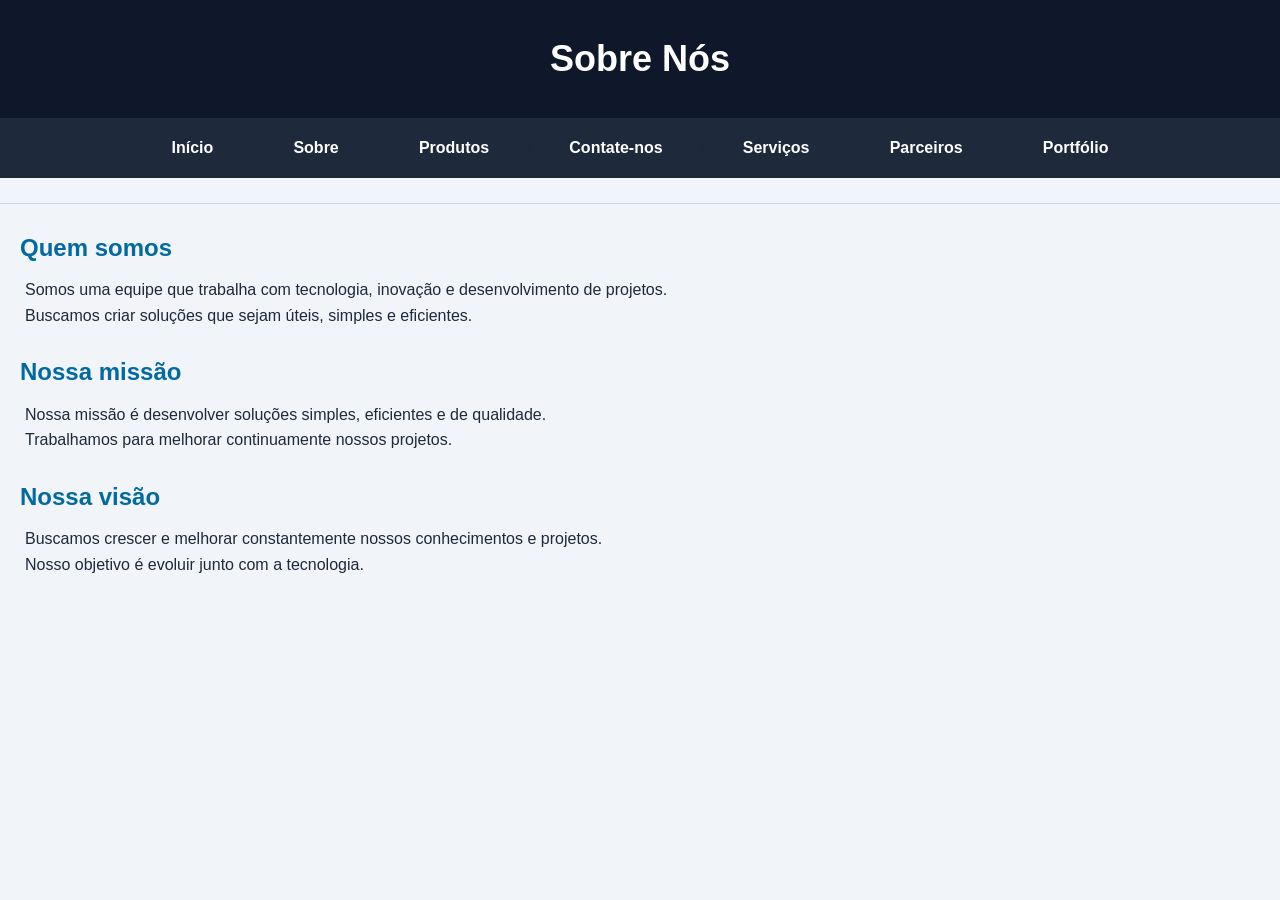
<file: sobre.html>
<!DOCTYPE html>
<html lang="pt-BR">
<head>
    <meta charset="UTF-8">
    <meta name="viewport" content="width=device-width, initial-scale=1.0">
    <title>Sobre</title>
    <link rel="stylesheet" href="style.css">

        <style>
    body {
    font-family: Arial, sans-serif;
    background-color: #f1f5f9;
    color: #1e293b;
    margin: 0;
    line-height: 1.6;
}

h1 {
    background-color: #0f172a;
    color: white;
    text-align: center;
    padding: 30px;
    margin: 0;
    font-size: 36px;
}

nav {
    background-color: #1e293b;
    text-align: center;
    padding: 18px;
}

nav a {
    color: white;
    text-decoration: none;
    margin: 8px;
    font-weight: bold;
}

nav a:hover {
    color: #38bdf8;
}

h2 {
    color: #0369a1;
    margin: 25px 20px 10px;
}

h3 {
    color: #334155;
    margin-left: 20px;
}

p {
    margin: 10px 25px;
}

body > a {
    display: inline-block;
    background-color: #0284c7;
    color: white;
    text-decoration: none;
    padding: 10px 16px;
    margin-left: 25px;
    border-radius: 6px;
}

body > a:hover {
    background-color: #075985;
}


hr {
    border: none;
    border-top: 1px solid #cbd5e1;
    margin: 25px 0;
}
</style>
</head>
<body>

    <h1>Sobre Nós</h1>

    <nav>
        <a href="index.html">Início</a> |
        <a href="sobre.html">Sobre</a> |
        <a href="produtos.html">Produtos</a> |
        <a href="contate-nos.html">Contate-nos</a> |
        <a href="serviços.html">Serviços</a> |
        <a href="parceiros.html">Parceiros</a> |
        <a href="portfólio.html">Portfólio</a>
    </nav>

    <hr>

    <h2>Quem somos</h2>
    <p>
        Somos uma equipe que trabalha com tecnologia, inovação e desenvolvimento de projetos.
        <br>
        Buscamos criar soluções que sejam úteis, simples e eficientes.
    </p>

    <h2>Nossa missão</h2>
    <p>
        Nossa missão é desenvolver soluções simples, eficientes e de qualidade.
        <br>
        Trabalhamos para melhorar continuamente nossos projetos.
    </p>

    <h2>Nossa visão</h2>
    <p>
        Buscamos crescer e melhorar constantemente nossos conhecimentos e projetos.
        <br>
        Nosso objetivo é evoluir junto com a tecnologia.
    </p>

</body>
</html>
</file>
<file: style.css>
* {
    margin: 0;
    padding: 0;
    box-sizing: border-box;
}

body {
    font-family: Arial, sans-serif;
}

header {
    width: 100%;
    height: 150px;
    background-color: #1e293b;
    color: white;
    text-align: center;
    padding: 30px;
}

nav {
    width: 100%;
    height: 60px;
    background-color: #334155;
    display: flex;
    justify-content: center;
    align-items: center;
    gap: 30px;
}

nav a {
    color: white;
    text-decoration: none;
}

.container {
    display: flex;
    width: 100%;
    min-height: 400px;
}

aside {
    width: 30%;
    background-color: #e2e8f0;
    padding: 20px;
}

main {
    width: 70%;
    background-color: #f8fafc;
    padding: 20px;
}

footer {
    width: 100%;
    height: 100px;
    background-color: #1e293b;
    color: white;
    text-align: center;
    padding: 30px;
}
</file>
